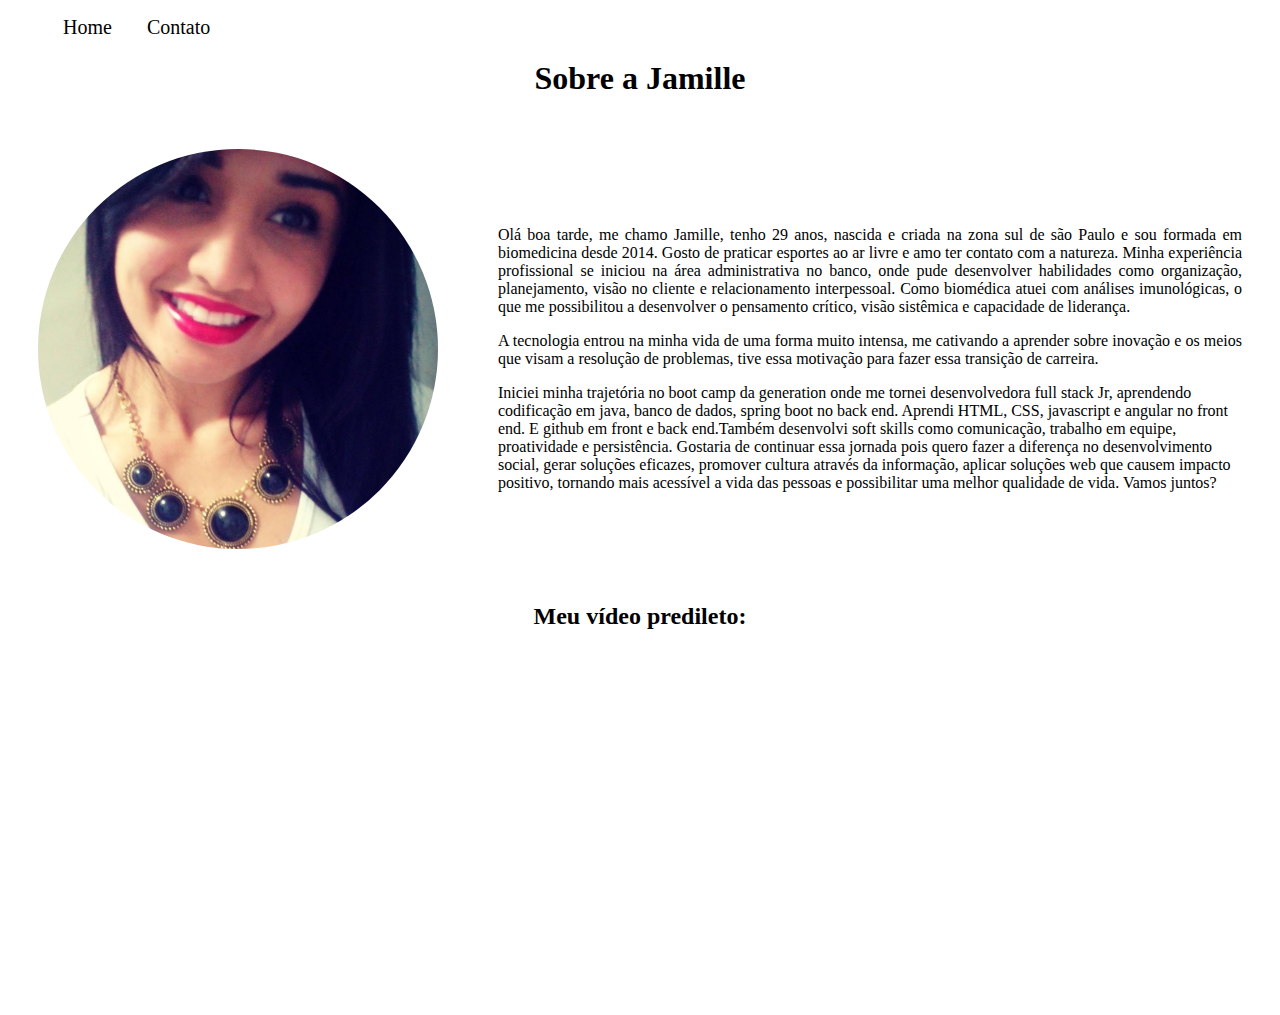
<file: index.html>
<!DOCTYPE html>
<html lang="pt-br">
<head>
    <meta charset="UTF-8">
    <meta http-equiv="X-UA-Compatible" content="IE=edge">
    <meta name="viewport" content="width=device-width, initial-scale=1.0">
    <title>Meu Perfil </title>
    <link rel="stylesheet" href="assets/css/style.css">
</head>
<body>

    <ul id="menu">
        <li>
            <a href="index.html"> Home </a>
        </li>
        <li>
            <a href="contato.html"> Contato </a>
        </li>
    </ul>

    <h1 class="center">Sobre a Jamille</h1>
    <div class="container">

        <div>
            <img class="br-50 p-30" src="assets/img/11144988_719005521545185_4198463142436990191_o.jpg" width="400" alt="Criadora do conteúdo">
        </div>

        <div class="p-30">
            <p class="justify"> 
                Olá boa tarde, me chamo Jamille, tenho 29 anos, nascida e criada na zona sul de são Paulo e sou formada em biomedicina desde 2014. Gosto de praticar esportes ao ar livre e amo ter contato com a natureza. Minha experiência profissional se iniciou na área administrativa no banco, onde pude desenvolver habilidades como organização, planejamento, visão no cliente e relacionamento interpessoal. Como biomédica atuei com análises imunológicas, o que me possibilitou a desenvolver o pensamento crítico, visão sistêmica e capacidade de liderança. 
            </p>
            <p class="justify">
                A tecnologia entrou na minha vida de uma forma muito intensa, me cativando a aprender sobre inovação e os meios que visam a resolução de problemas, tive essa motivação para fazer essa transição de carreira.
            </p class="justify">
            Iniciei minha trajetória no boot camp da  generation onde me tornei desenvolvedora full stack Jr, aprendendo codificação em java, banco de dados, spring boot no back end. Aprendi HTML, CSS, javascript e angular no front end. E github em front e back end.Também desenvolvi soft skills como comunicação, trabalho em equipe, proatividade e persistência. Gostaria de continuar essa jornada pois quero fazer a diferença no desenvolvimento social, gerar soluções eficazes, promover cultura através da informação, aplicar soluções web que causem impacto positivo, tornando mais acessível a vida das pessoas e possibilitar uma melhor qualidade de vida. Vamos juntos?
        </div>
        
        
        
        </p>
       
    </div>

<h2 class="center">Meu vídeo predileto:</h2>

<div class="container mb-50">
    <iframe width="560"
    height="315" 
    src="https://www.youtube.com/embed/B9BCme_6S0E" 
    title="YouTube video player" 
    frameborder="0"
     allow="accelerometer; autoplay; clipboard-write; encrypted-media; gyroscope; 
     picture-in-picture"
      allowfullscreen
      ></iframe>
</div>


</body>
</html>
</file>
<file: assets/css/style.css>
/*Estilos da pagina index.html*/
.center {
    text-align: center;
}

.justify{
    text-align: justify;
}



.container{
display: flex;
flex-flow: row;
justify-content: center;
align-items: center;
}

#menu li{
    display: inline;
    padding: 15px;
    text-decoration: none;
}

#menu li a {
    text-decoration: none;
    color: black;
    font-size: 20px;

}

#menu li a:hover{
    color: grey;
    
}

.p-30{
    padding: 30px;
}

.br-50{
    border-radius: 50%;

}

.tm-social{
    width: 50px;
    height: 50px;

}

.mb-50{
    margin-bottom: 50px;
}



/*Estilos da pagina contato.html*/

.ml-50{
    margin-left: 50px;
}
</file>
